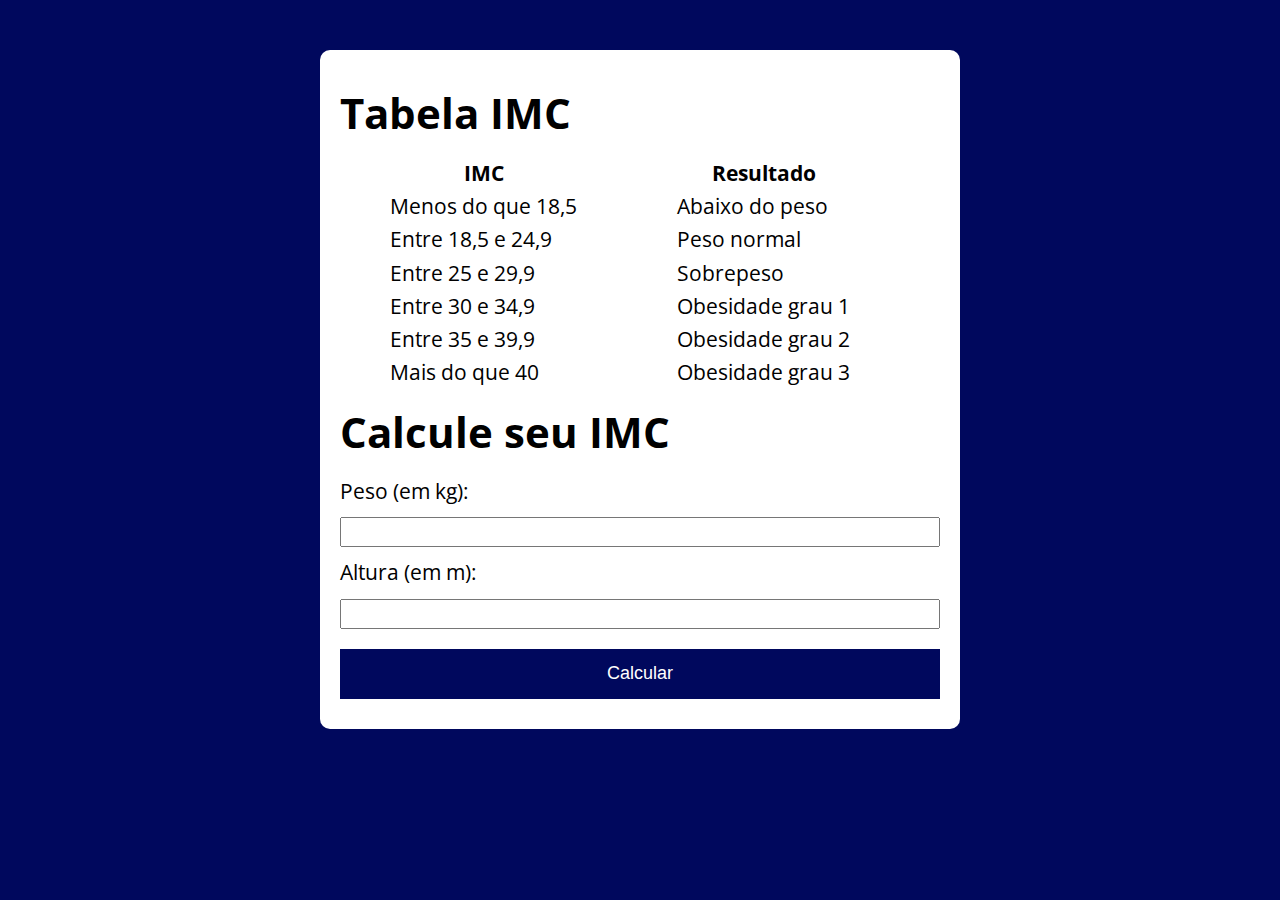
<file: 3 - Seção 3  - Lógica de Programação (JS)/2 - Projeto 2 - Exercício calculando IMC/index.html>
<!DOCTYPE html>
<html lang="pt-BR">
<head>
    <meta charset="UTF-8">
    <meta name="viewport" content="width=device-width, initial-scale=1.0">
    <title>Modelo</title>
    <link rel="stylesheet" href="./assets/css/style.css">
</head>
<body>
    
    <section class="container">
        <h1>Tabela IMC</h1>
        
        <table>
            <tr>
                <th>IMC</th>
                <th>Resultado</th>
            </tr>
            <tr>
                <td>Menos do que 18,5</td>
                <td>Abaixo do peso</td>
            </tr>
            <tr>
                <td>Entre 18,5 e 24,9</td>
                <td>Peso normal</td>
            </tr>
            <tr>
                <td>Entre 25 e 29,9</td>
                <td>Sobrepeso</td>
            </tr>
            <tr>
                <td>Entre 30 e 34,9</td>
                <td>Obesidade grau 1</td>
            </tr>
            <tr>
                <td>Entre 35 e 39,9</td>
                <td>Obesidade grau 2</td>
            </tr>
            <tr>
                <td>Mais do que 40</td>
                <td>Obesidade grau 3</td>
            </tr>
        </table>

        <h1>Calcule seu IMC</h1>

        <form id="form" action="" method="post" autocomplete="on">
            <label for="peso">Peso (em kg):</label>
            <input type="text" id="peso">

            <label for="altura">Altura (em m):</label>
            <input type="text" id="altura">

            <button>Calcular</button>
        </form>

        <div id="resultado"></div>
        
    </section>


    <script src="./assets/js/main.js"></script>
</body>
</html>
</file>
<file: 3 - Seção 3  - Lógica de Programação (JS)/2 - Projeto 2 - Exercício calculando IMC/assets/css/style.css>
@import url('https://fonts.googleapis.com/css2?family=Open+Sans:wght@400;700&display=swap');

:root{
    --primary-color: #00085d;
    --primary-color-darker: #00043c;
}

*{
    box-sizing: border-box;
    outline: 0;
}

body {
    margin: 0;
    padding: 0;
    background: var(--primary-color);
    font-family: 'Open Sans', sans-serif;
    font-size: 1.3em;
    line-height: 1.5em;
}

.container{
    max-width: 640px;
    margin: 50px auto; /* deixa o conteúdo no centro */
    padding: 20px;
    background: #fff;
    border-radius: 10px;
}


table {
    border-collapse: separate;
    border-spacing: 0;
  }

  td:nth-child(1) {
    padding-left: 50px;
    padding-right: 50px;
  }
  
  td:nth-child(2) {
    padding-left: 50px; 
    padding-right: 50px; 
  }


form input, form label, form button {
    display: block;
    width: 100%;
    margin-bottom: 10px;
}

form input {
    font-size: 24px;
    height: 30px;
    padding: 0 20px;
}

form input:focus {
    outline: 1px solid var(--primary-color);
}

form button {
    border: none;
    background: var(--primary-color);
    color: #fff;
    font-size: 18px;
    font-weight: 700px;
    height: 50px;
    cursor: pointer;
    margin-top: 20px;
}

form button:hover{ 
    background: var(--primary-color-darker);
}

form button:active {
    background: #5c7aff;
}

.p-resultado, .incorreto{
    padding: 10px;
    font-family: 'Open Sans', sans-serif;
    font-weight: 600;
}

.p-resultado {
    color: #ffffff;
    background: #0008ff;
}

.incorreto {
    color: #ffffff;
    background: #ff0000;
}
</file>
